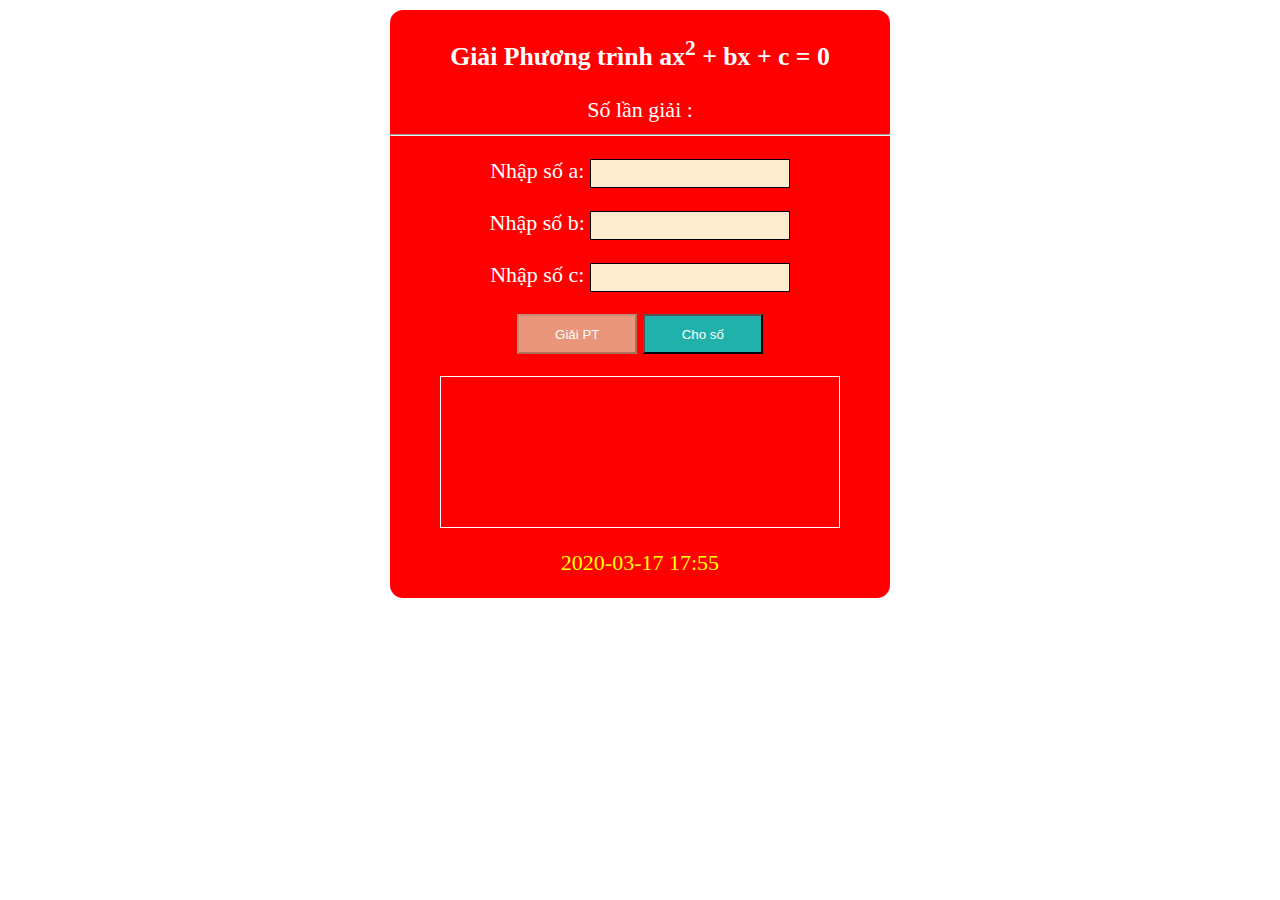
<file: bai1.html>
<html>

<head>
    <link rel="stylesheet" href="CSS/bai1.css">
    <title>Phạm Thanh Thương - PS23293</title>
    <meta charset="utf-8">
</head>

<body>
    <div class="container">
        <h3> Giải Phương trình ax<sup>2</sup> + bx + c = 0</h3>
        <span> Số lần giải : <b id="solangiai"></b> </span>

        <hr>
        <form>
            <p> <label>Nhập số a: </label> <input type="text" id="a"></p>
            <p> <label>Nhập số b: </label> <input type="text" id="b"></p>
            <p> <label>Nhập số c: </label> <input type="text" id="c"></p>
            <button type="button" class="nut_khoa" disabled id="btngiai" onclick="ptb2.giai(); dem();">Giải PT</button>
            <button type="button" class="nut" id="btnchoso" onclick="choso()"> Cho số</button>
        </form>
        <div id="kq"> </div>
        <p id="dongho">2020-03-17 17:55 </p>
    </div>
</body>

</html>
<script>
    function choso() {
        var a = Math.round(Math.random() * 10);
        var b = Math.round(Math.random() * 10);
        var c = Math.round(Math.random() * 10);
        document.getElementById("a").value = a;
        document.getElementById("b").value = b;
        document.getElementById("c").value = c;
        var btn = document.getElementById("btngiai");
        btn.disabled = false;
        btn.className = 'nut';
    }   
</script>
<script>
    var ptb2 = {
        giai: function () {
            var a = document.getElementById("a").value;
            var b = document.getElementById("b").value;
            var c = document.getElementById("c").value;
            if (a == 0) {
                if (b == 0) {
                    if (c == 0) {
                        document.getElementById("kq").innerHTML = "<p> Vô số nghiệm </p>";
                    }
                }
            } else {
                var delta = b * b - 4 * a * c;
                if (delta < 0) {
                    document.getElementById("kq").innerHTML = "<p> Vô nghiệm </p>";
                }
                else if (delta == 0) {
                    var x = -b / (2 * a);
                    str = `<p> Phương trình có nghiệm kép: ${x.toFixed(2)}</p>`;
                    document.getElementById("kq").innerHTML = str;
                }
                else {

                    var x1 = (-b - Math.sqrt(delta)) / (2 * a);
                    var x2 = (-b + Math.sqrt(delta)) / (2 * a);
                    var str = `<p>Phương trình có 2 nghiệm phân biệt </p>
                                   <p>X<sub>1</sub> = ${x1.toFixed(2)} </p>
                                   <p>X<sub>2</sub> = ${x2.toFixed(2)} </p>
                                  `;
                    document.getElementById("kq").innerHTML = str;
                }
            }
            btn = document.getElementById("btngiai");
            btn.className = "nut_khoa";
            btn.disabled = true;
        }
    }
</script>
<script>
    var solangiai = 0;
    function dem() {
        solangiai++;
        document.getElementById("solangiai").innerHTML = solangiai;
    }



</script>
<script>
    function tg() {
        var d = new Date();
        var nam = d.getFullYear();
        var thang = d.getMonth() + 1;
        var ngay = d.getDate();
        var gio = d.getHours();
        var phut = d.getMinutes();
        var giay = d.getSeconds();
        var str = `Bây giờ là ${ngay}/${thang}/${nam} ${gio}:${phut}:${giay}`;
        document.getElementById("dongho").innerHTML = str;
    }
    setInterval("tg()", 1000);
</script>
</file>
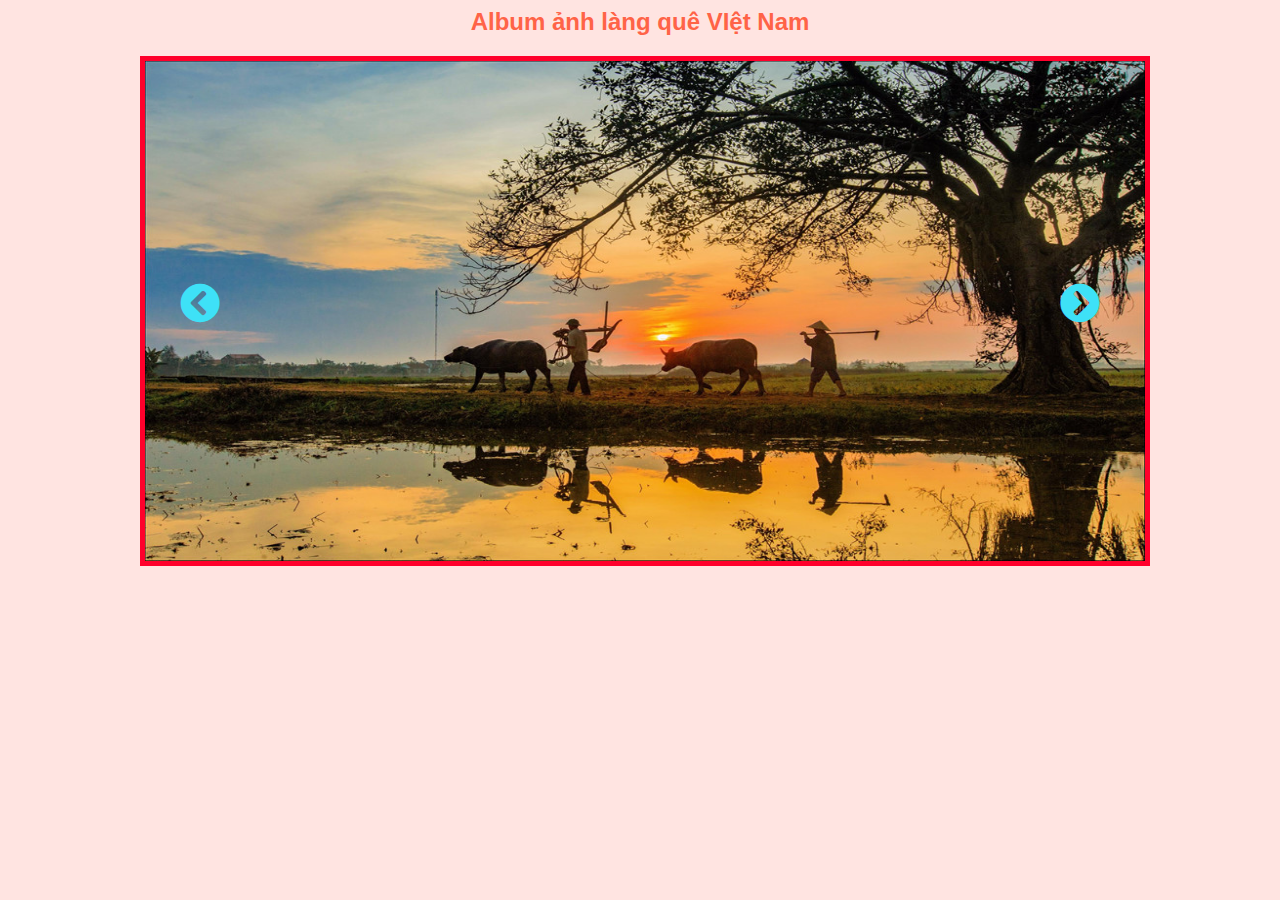
<file: bai2.html>
<html>
    <head>
       <link rel="stylesheet" href="CSS/bai2.css"> 
       <link rel="stylesheet" href="https://use.fontawesome.com/releases/v5.7.0/css/all.css">
       <title>Phạm Thanh Thương - PS23293</title>
        <meta charset="utf-8">
    </head>

    <body>
        
        <div class="container">
            <h2>Album ảnh làng quê VIệt Nam</h2>
            <img id="img" onclick="changeImage()" src="img/0.jpg" >
        <div class="dieuhuong">
            <i class="fa fa-chevron-circle-left" onclick="prev()"></i>
            <i class="fa fa-chevron-circle-right" onclick="next()"></i>
        </div> 
        <!-- <p id="dem">1/8</p> -->
        </div>

        <script>
            var index=1;
            changeImage=function(){
            var imgs =["img/0.jpg",  "img/1.jpg", "img/2.jpg","img/3.jpeg","img/4.jpg","img/5.jpg","img/6.jpg","img/7.jpg",]
            document.getElementById('img').src= imgs[index];
            index++;
                if(index==8){
                    index=0;
                }
        }
        setInterval(changeImage,1000);
        </script>
    </body>
    
</html>


<script>
    var arr_img=[
        "img/0.jpg",
        "img/1.jpg",
        "img/2.jpg",
        "img/3.jpeg",
        "img/4.jpg",
        "img/5.jpg",
        "img/6.jpg",
        "img/7.jpg",
        
    ]
    var index=1;
    function next(){
    index++;
    if(index>=arr_img.length)index=1;
    document.getElementById('hinh');
    hinh.src=arr_img[index];
    document.getElementById('dem').innerHTML =index+"/" + arr_img.length;
}
    function prev(){
    index--;
    if(index<1) index= arr_img.length -1;
    document.getElementById('img').src=arr_img[index];
    document.getElementById('dem').innerHTML =index+"/" + arr_img.length;
}
</script>
</file>
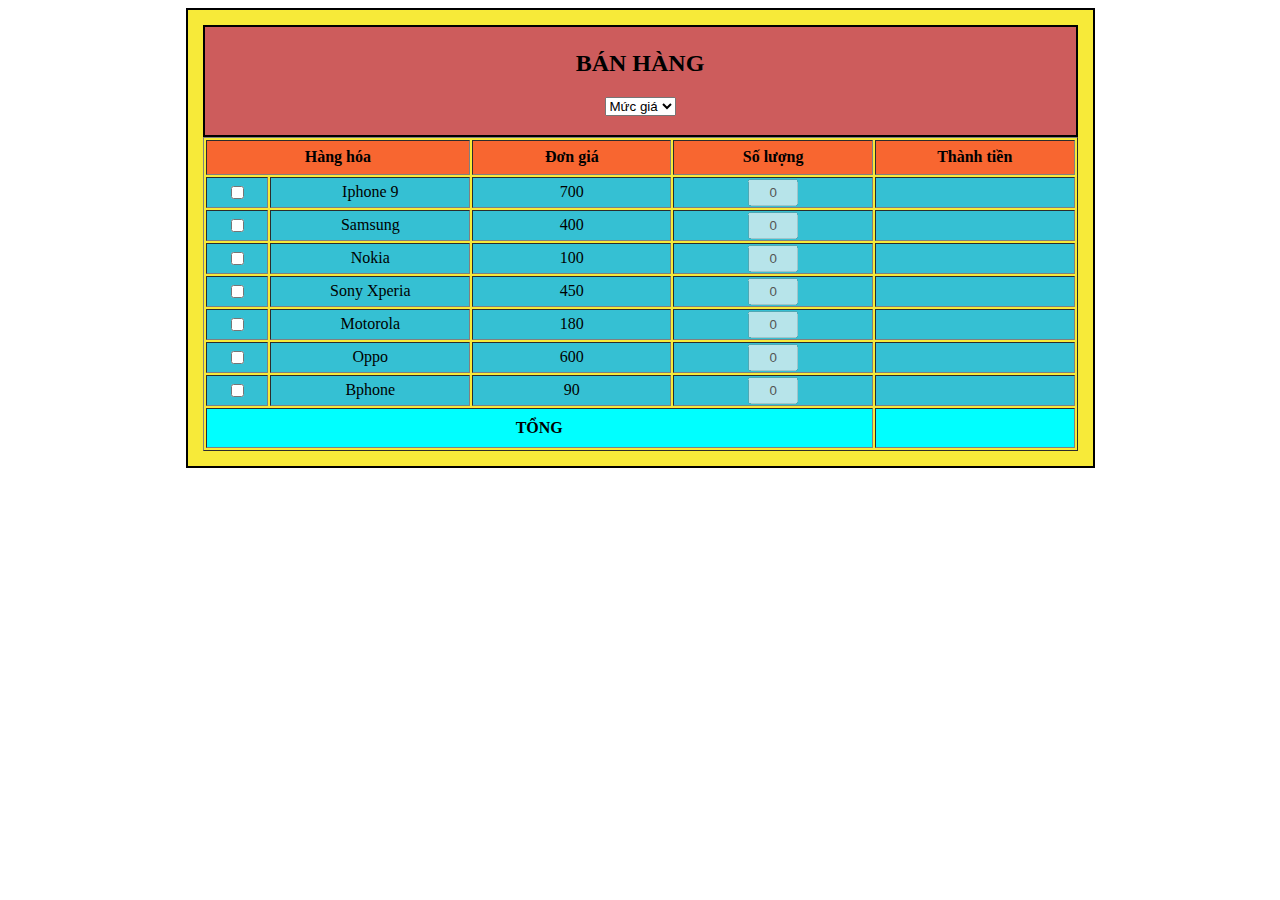
<file: bai3.html>
<html>
    <head>
        <link rel="stylesheet" href="CSS/bai3.css">
        <title>Phạm Thanh Thương - PS23293</title>
        <meta charset="utf-8">
    </head>

    <body>
        
     <div class="container">

        <div class="TD" >
          
        
         <h2>BÁN HÀNG</h2>
         <p>
            <select id="mucgia" onchange="doimucgia()" class="txt">
            <option value="-1">Mức giá</option>
          
            <option value="200">200</option>
            <option value="400">400</option>
            <option value="600">600</option>
            <option value="800">800</option>
        </select>
        </p>   
    </div>
          <table border="1">
              <tr class="t1">
                  <th colspan="2">Hàng hóa</th>
                  <th>Đơn giá</th>
                  <th>Số lượng </th>
                  <th>Thành tiền</th>
              </tr>

              <tr>
                <td id="cb"><input onclick="tich1checkbox(0)" type="checkbox" name="chon"></td>
                <td>Iphone 9</td>
                <td name="gia">700</td>
                <td><input onkeyup="thanhtien(this)" value="0" name="soluong" disabled ></td>
                <td name="thanhtien"></td>
              </tr>

              <tr>
                <td  id="cb"><input onclick="tich1checkbox(1)" type="checkbox"></td>
                <td>Samsung</td>
                <td name="gia">400</td>
                <td><input onkeyup="thanhtien(this)" value="0" name="soluong" disabled></td>
                <td name="thanhtien"></td>
              </tr>


              <tr>
                <td  id="cb"><input onclick="tich1checkbox(2)" type="checkbox"></td>
                <td>Nokia</td>
                <td name="gia">100</td>
                <td><input onkeyup="thanhtien(this)" value="0" name="soluong" disabled></td>
                <td name="thanhtien"></td>
              </tr>

              <tr>
                <td  id="cb"><input onclick="tich1checkbox(3)" type="checkbox"></td>
                <td>Sony Xperia</td>
                <td name="gia">450</td>
                <td><input onkeyup="thanhtien(this)" value="0" name="soluong" disabled></td>
                <td name="thanhtien"></td>
              </tr>

              <tr>
                <td  id="cb"><input onclick="tich1checkbox(4)" type="checkbox"></td>
                <td>Motorola</td>
                <td name="gia">180</td>
                <td><input onkeyup="thanhtien(this)" value="0" name="soluong" disabled></td>
                <td name="thanhtien"></td>
              </tr>

              <tr>
                <td  id="cb"><input onclick="tich1checkbox(5)" type="checkbox"></td>
                <td>Oppo</td>
                <td name="gia">600</td>
                <td><input onkeyup="thanhtien(this)" value="0" name="soluong" disabled></td>
                <td name="thanhtien"></td>
              </tr>

              <tr>
                <td  id="cb"><input onclick="tich1checkbox(6)" type="checkbox"></td>
                <td>Bphone</td>
                <td name="gia">90</td>
                <td><input onkeyup="thanhtien(this)" value="0" name="soluong" disabled></td>
                <td name="thanhtien"></td>
              </tr>

              <tr class="tong">
               <th colspan="4">TỔNG</th>
               <td id="tong"><b></b></td>
               
              </tr>
          </table>  
        </div>
    </body>
</html>
<script>
  function doimucgia(){
    var arrGia = document.getElementsByName("gia");
    var obj = document.getElementById("mucgia");
    mucdangchon = obj.value;
    for(i=0; i<arrGia.length;i++){
      gia = parseFloat(arrGia[i].innerText);
      if (gia<mucdangchon || mucdangchon==-1){
        arrGia[i].parentNode.style.display="";
      }
      else{
        arrGia[i].parentNode.style.display="none";
      }
    }
    tongtien();
  }



</script>
<script>
    function tich1checkbox(i){
      var arrSL = document.getElementsByName("soluong");
      arrSL[i].disabled = !arrSL[i].disabled;
      if (arrSL[i].disabled==true){
        arrSL[i].value=0;
        arrSL[i].parentNode.nextElementSibling.innerText="";
      }
      tongtien();
    }
</script>
<script>
    function thanhtien(obj){
      var soluong = obj.value;
      var gia =obj.parentNode.previousElementSibling.innerText;
      obj.parentNode.nextElementSibling.innerText= soluong*gia;
     tongtien(); 
    }

</script>
<script>
function tongtien(){
  tt=0;
  var arrThanhTien = document.getElementsByName("thanhtien");
  for(i=0; i<arrThanhTien.length; i++){
    if (arrThanhTien[i].parentNode.style.display==""){
    tien = arrThanhTien[i].innerText;
    tt+=Number(tien);
   }
  }
  document.getElementById("tong").innerHTML=tt;
}
</script>
</file>
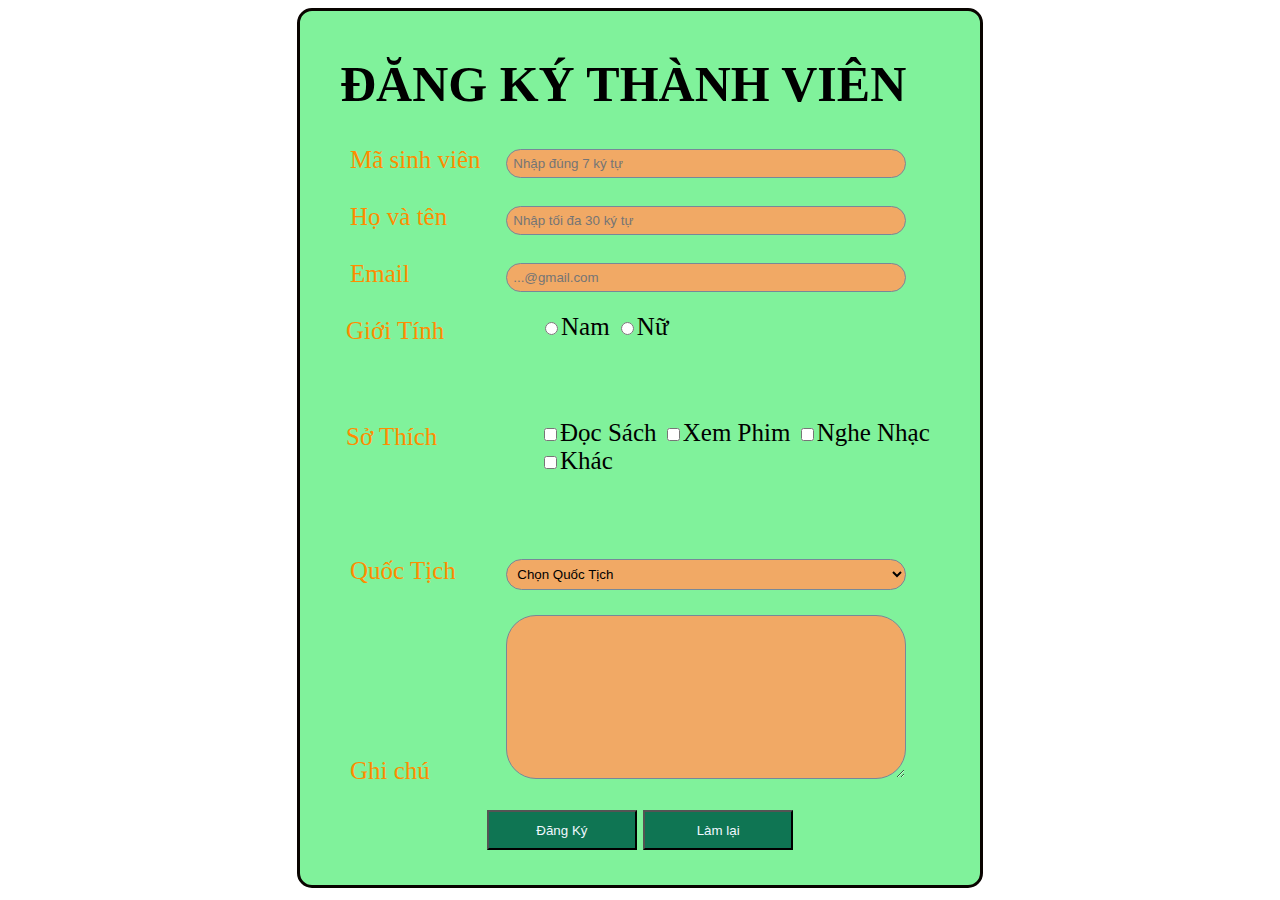
<file: bai4.html>
<html>
    <head>
        <link rel="stylesheet" href="CSS/bai4.css">
        <script src="bai4.js"></script>
        <Title>PS23293 - PhamThanhThuong</Title>
        <meta charset="UTF-8" >
        <style>
         
        </style>
    </head>
    <body>
        <form id="dangky"> 
            <h1>ĐĂNG KÝ THÀNH VIÊN</h1>
            <p>
                <label> Mã sinh viên</label>
                <input type="text" id="masv" class="txt" maxlength="7" placeholder="Nhập đúng 7 ký tự">
            </P>
            <p>
                <label> Họ và tên</label>
                    <input type="text" id="hoten" class="txt" placeholder="Nhập tối đa 30 ký tự"   maxlength="30">
            </P>
            <p>
                 <label> Email</label>
                    <input type="email" id="email" class="txt"  placeholder="...@gmail.com">
            </P>
            <p id="fs1">
                
                    <legend >Giới Tính</legend>
                    <p  id="gt">
                    <input type="radio" name="phai" value="nam">Nam
                    <input type="radio" name="phai" value="nữ">Nữ
                </p>
            </p>
   
            <p  id="fs2">
                
                    <legend>Sở Thích</legend>
                    <p id="class">
                    <input type="checkbox" name="st">Đọc Sách
                    <input type="checkbox" name="st">Xem Phim
                    <input type="checkbox" name="st">Nghe Nhạc
                    <input type="checkbox" name="st">Khác
                </p>
            </p>
            <p>
                <label>Quốc Tịch</label>
                <select id="quoctich" class="txt">
                    <option value="0">Chọn Quốc Tịch</option>
                    <option value="1">Việt Nam</option>
                    <option value="3">Trung Quốc</option>
                    <option value="4">Mỹ</option>
                    <option value="5">Khác</option>
                </select>
            </p>
            <p>
                <label>Ghi chú</label>
                <textarea id="ghichu" cols="100" rows="10" class="txt"></textarea>
            </p>
            <div id="baoloi"></div>
           
            <p id="hc">
<button  type="button" onclick="  kiemtra();" id="dangki">Đăng Ký</button>
<button  type="reset"> Làm lại </button>
</p>
        </form>
    </body>
 </html>
</file>
<file: CSS/bai1.css>
.container{
    width: 500px; margin: auto;
    background-color: red; color: white;
    font-size: 22px; text-align: center;
    border: solid 2px white;
    border-radius: 15px;
}
form input[id]{
    width: 200px; text-align: center;
    padding: 6px 0;
    border: solid 1px black;
    background-color: blanchedalmond;
}
form button{
    width: 120px; height: 40px;
}
.nut{
    background: lightseagreen;
    color: white;
}
.nut_khoa{
    background: darksalmon;
    color: white;
}
#solangiai{
    color: yellow;
}
#kq{
    height: 150px;
    margin: 10px 50px 0 50px;
    border: 1px double white;
}
#dongho{
    color: yellow;
    
    font-size: italic;
}
</file>
<file: CSS/bai2.css>
body{
 font-family: arial;  
 background-color: mistyrose;
}
.container{
    width: 1000px;height: 500px; margin: 0px auto; position: relative;
}
.container h2{
text-align: center;
color: tomato;
}
.container img{
    border: 5px rgb(255, 0, 43) solid;
    
    width: 100%; height: 100%;
}
.container i:first-child{
    position: absolute; top: 55%; left: 40px;
    color: rgb(62, 225, 247); font-size: 40px;
}
.container i:last-child{
    position: absolute; top: 55%; right: 40px;
    color: rgb(62, 225, 247); font-size: 40px;
}
#dem{
    border-radius: 0 0 15px 15px;
    margin: 0px; padding:10px 0;
    background-color: black; color: white;
    text-align: center;
    font-size: 1.2em; font-weight: bold;
}
</file>
<file: CSS/bai3.css>
.container{
    width: 875px;
    margin: auto;
    border: 2px solid;
    padding: 15px 15px 15px 15px;background-color: rgb(247, 234, 57);
}

td{
    width: 200px;
    text-align: center;
}
.TD{
    border: 2px solid;
    padding: 3;
    margin: 0;
    background-color: indianred;
    text-align: center;
}
.t{
    color: crimson;
    height: 40px;
}
.t1{
    height: 35;
}
.t1 th{
    background-color: rgb(248, 102, 48);
}
#cb{
    width: 60;
}
table th{
    background-color: aqua;
}
table td{
    background-color: rgb(53, 192, 211);
}
table [name='soluong']{
    width: 50; text-align: center; padding: 4;
}
  #tong{
      height: 40;
      background-color: aqua;
  }
</file>
<file: CSS/bai4.css>
#hm {
    background-color: aquamarine;
    width: 600px;
    border:2px  solid;
    border-radius: 30px;
   
    margin: auto;
}

h2{ width: 599px;
    border-radius: 20px 20px 0px 0px ;
   

text-align: center;
padding-bottom: 10px;
padding-top: 15px;
margin: auto;
}

#dangky{width: 600px;   
margin: auto;           
}
#dangky label{
    padding-left: 10px;
    width:150px; display: inline-block; color: darkorange;
}
#dangky .txt{
    width: 400px ; border: 1px solidn darkorange; padding: 10px;
}
#dangky button{
    width: 150px; height: 40px; font-size: lem;
    background-color: rgb(15, 117, 83);
    color: aliceblue;
}
.txt{
    border-radius: 30px;
    background-color: rgb(241, 169, 101);
}
button{border-radius: px;
}
.st{
    
  left: 165px;
  position: relative;
    bottom:45px;

}
.gc{
    position: relative;
    bottom: 95px;
}
.gcc{
    position: relative;
    bottom: 20px;
}
#dangky {
    font-size:25;
    background-color: rgb(128, 242, 155);
    width: 600px;
    margin: auto;
    padding: 10px 40px;
    border: 3px solid rgb(9, 4, 0);
    border-radius: 15px;
}

#dangky .txt {
    width: 400px;
    padding: 6px;
    border: solid 1px rgb(1, 7, 12);

}



legend{
    padding-left: 6;
    color: darkorange;
}
#fs1 .input{
    position: relative;
   left: 1200px;
}
#class{
    position: relative;
    bottom: 57;
    padding-left: 200;
    border-radius: 30;
}
#gt{
    position: relative;
    bottom: 57;
    padding-left: 200;

}
#hc{
    text-align: center;
}


#dangky .txt{
    width: 400px;padding: 6px;
    border: solid 1px lightslategrey;

}
#dangky #baoloi{margin:0px auto;color:rgb(243, 79, 20)}
#dangky .loi{
    width: 400px; padding:6px;
    border:1px solid red;background-color:yellow;
    border-radius: 30px;
}
</file>
